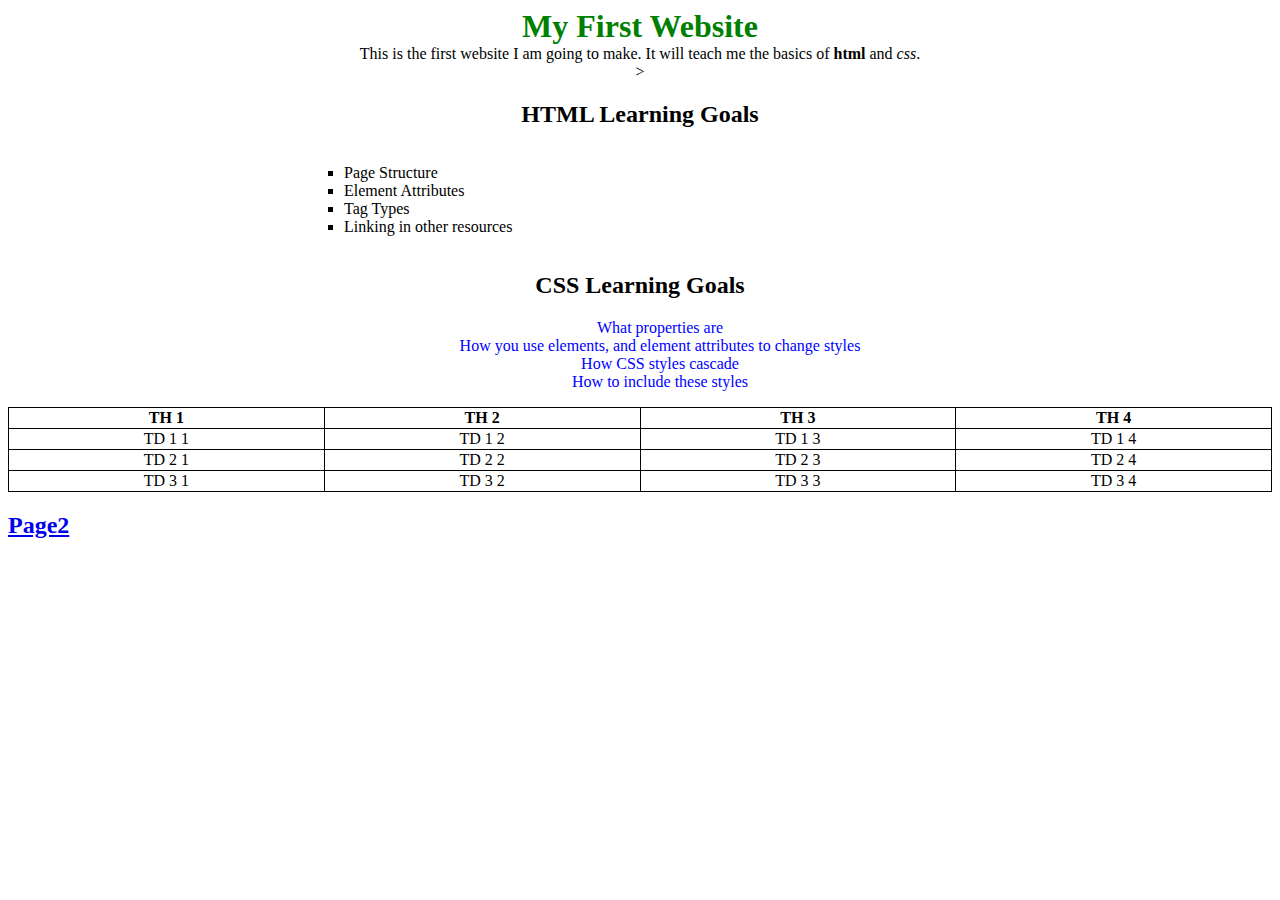
<file: index.html>
<!DOCTYPE html>
<html lang="en">
<head>
    <meta charset="utf-8">
    <title> Demo Project</title>
    <link rel="stylesheet" href="./styles/style.css">
</head>
<body>
<h1 class="center">My First Website</h1>
<p class="center">
    This is the first website I am going to make. It will teach me the basics of
    <strong>html</strong> and <em>css</em>.
</p>

<div class="center">
    >
    <h2>HTML Learning Goals</h2>
    <ul class="center-list">
        <li class="html-list"> Page Structure</li>
        <li class="html-list">Element Attributes</li>
        <li class="html-list">Tag Types</li>
        <li class="html-list">Linking in other resources</li>
    </ul>
</div>
<div class="center">
    <h2>CSS Learning Goals</h2>
    <ul>
        <li class="css-list">What properties are</li>
        <li class="css-list">How you use elements, and element attributes to change styles</li>
        <li class="css-list">How CSS styles cascade</li>
        <li class="css-list">How to include these styles</li>
    </ul>
</div>
<table class="center">
  <tr>
      <th>TH 1</th>
      <th>TH 2</th>
      <th>TH 3</th>
      <th>TH 4</th>
  </tr>
    <tr>
        <td>TD 1 1</td>
        <td>TD 1 2</td>
        <td>TD 1 3</td>
        <td>TD 1 4</td>
    </tr>
    <tr>
        <td>TD 2 1</td>
        <td>TD 2 2</td>
        <td>TD 2 3</td>
        <td>TD 2 4</td>
    </tr>
    <tr>
        <td>TD 3 1</td>
        <td>TD 3 2</td>
        <td>TD 3 3</td>
        <td>TD 3 4</td>
    </tr>
</table>
<h2><a href="./page2.html">Page2</a></h2>
</body>
</html>
</file>
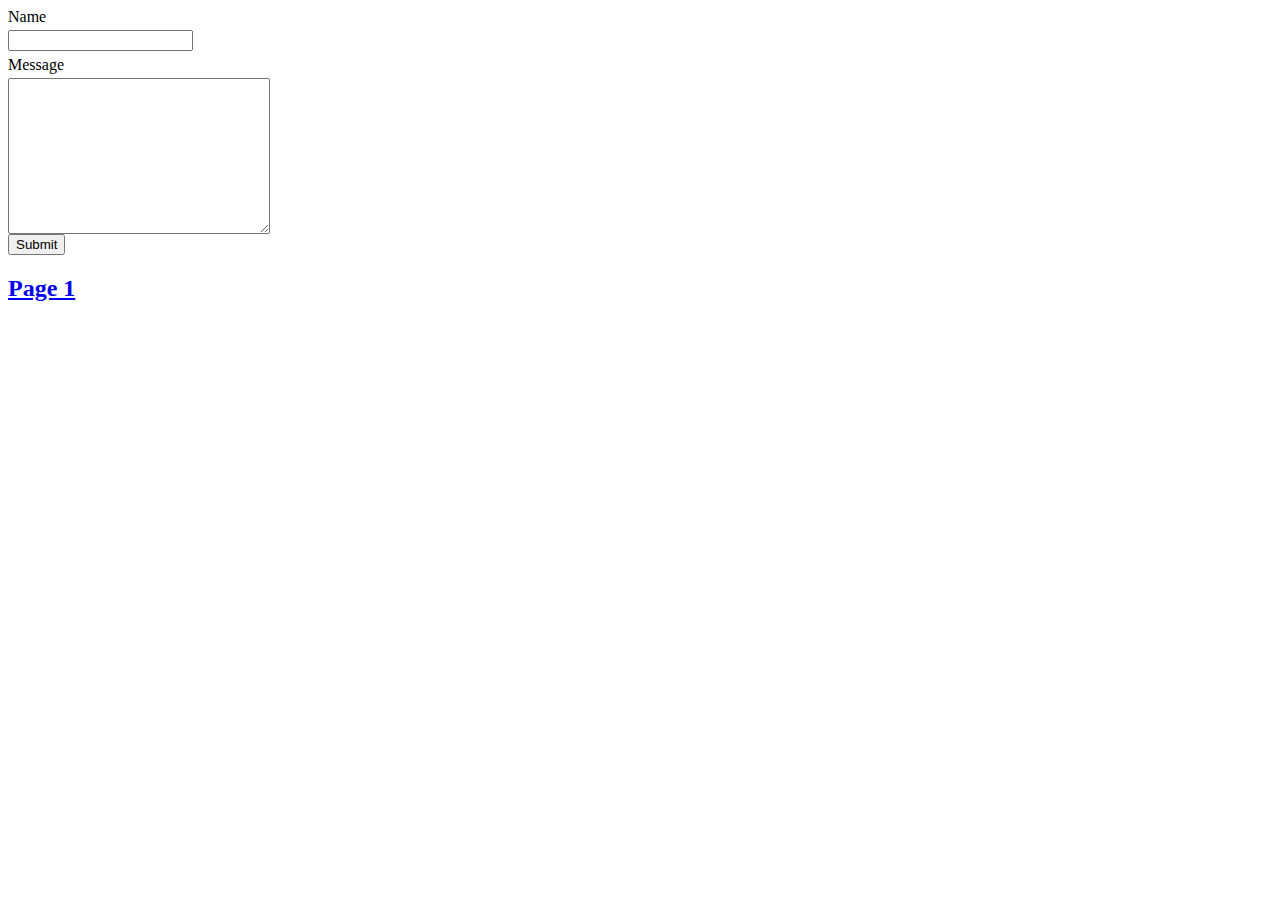
<file: page2.html>
<!DOCTYPE html>
<html lang="en">
<head>
    <meta charset="UTF-8">
    <title>Page 2</title>
    <link rel="stylesheet" href="./styles/style.css">
</head>
<body>
    <form action="#">
        <div>
            <label for="name">Name</label>
            <input type="text" name="name" id="name">
        </div>
        <div>
            <label for="message">Message</label>
            <textarea name="message" id="message" cols="30" rows="10"></textarea>
        </div>
        <div>
            <button type="submit">Submit</button>
        </div>
    </form>
    <h2><a href="index.html">Page 1</a> </h2>
</body>
</html>
</file>
<file: styles/style.css>
h1{
    color: green;
}
li{
    list-style: none;
}
table{
    border-collapse: collapse;
}
table, td, th {
    border: 1px solid black;
}
.html-list {
    list-style: square;
}
.css-list {
    color: blue;
}
.center {
    width: 100%;
    margin: auto;
    text-align: center;
}
.center-list {
    width: 50%;
    list-style-position: inside;
    text-align: left;
    display: inline-block;
}
input,label, textarea {
    display: block;
    margin-top: .3em;
}
</file>
